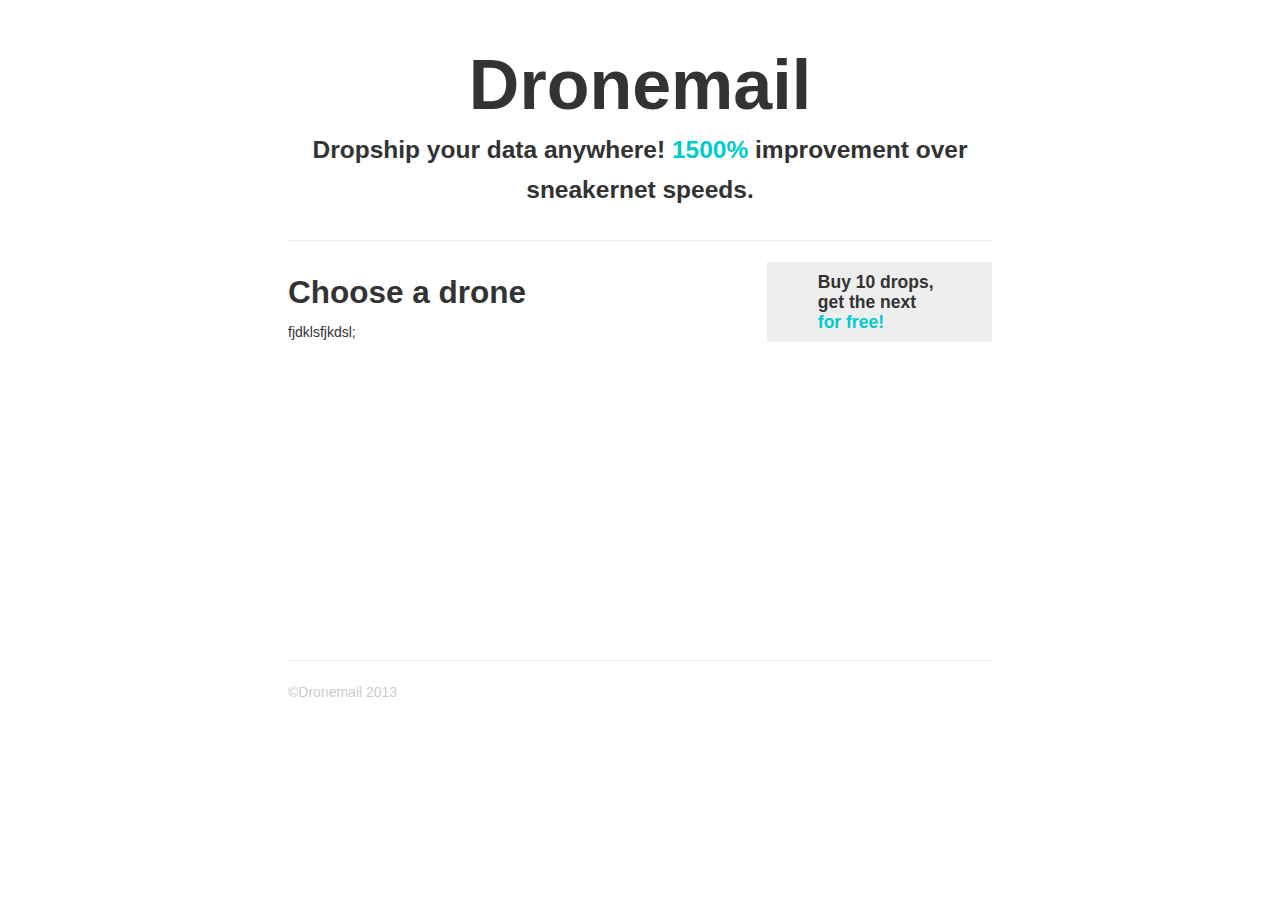
<file: index.html>
<!DOCTYPE HTML>
<html>
    <head>
        <title>Dronemail</title>
        <link rel="stylesheet" type="text/css" href="assets/css/bootstrap.css">
        <link rel="stylesheet" type="text/css" href="assets/css/app.css">
    </head>
    <body style="margin-top: 50px;">
        <div class="jumbotron">
            <h1>Dronemail</h1>
            <h3>Dropship your data anywhere! <span class="accent">1500%</span> improvement over sneakernet speeds.</h3>
        </div>
        <div class="container main">
            <hr/>
            <div class="row-fluid">
                <div class="span8">
                    <h2>Choose a drone</h2>
	    	    fjdklsfjkdsl;
	    	</div>
                <div class="span4 sidebar">
                    <div class="container">
                    <h4>Buy 10 drops, get the next <span class="accent">for free!</span></h4>
                    </div>
                </div>
            </div>
        </div>
        <div class="container footer">
            <hr/>
            &copy;Dronemail 2013
        </div>

        <script src="http://ajax.googleapis.com/ajax/libs/jquery/1.9.1/jquery.min.js"></script>
        <script src="assets/js/bootstrap.js" type="text/javascript"></script>
        <!-- <script src="assets/js/backbone.js" type="text/javascript"></script> -->
    </body>
</html>
</file>
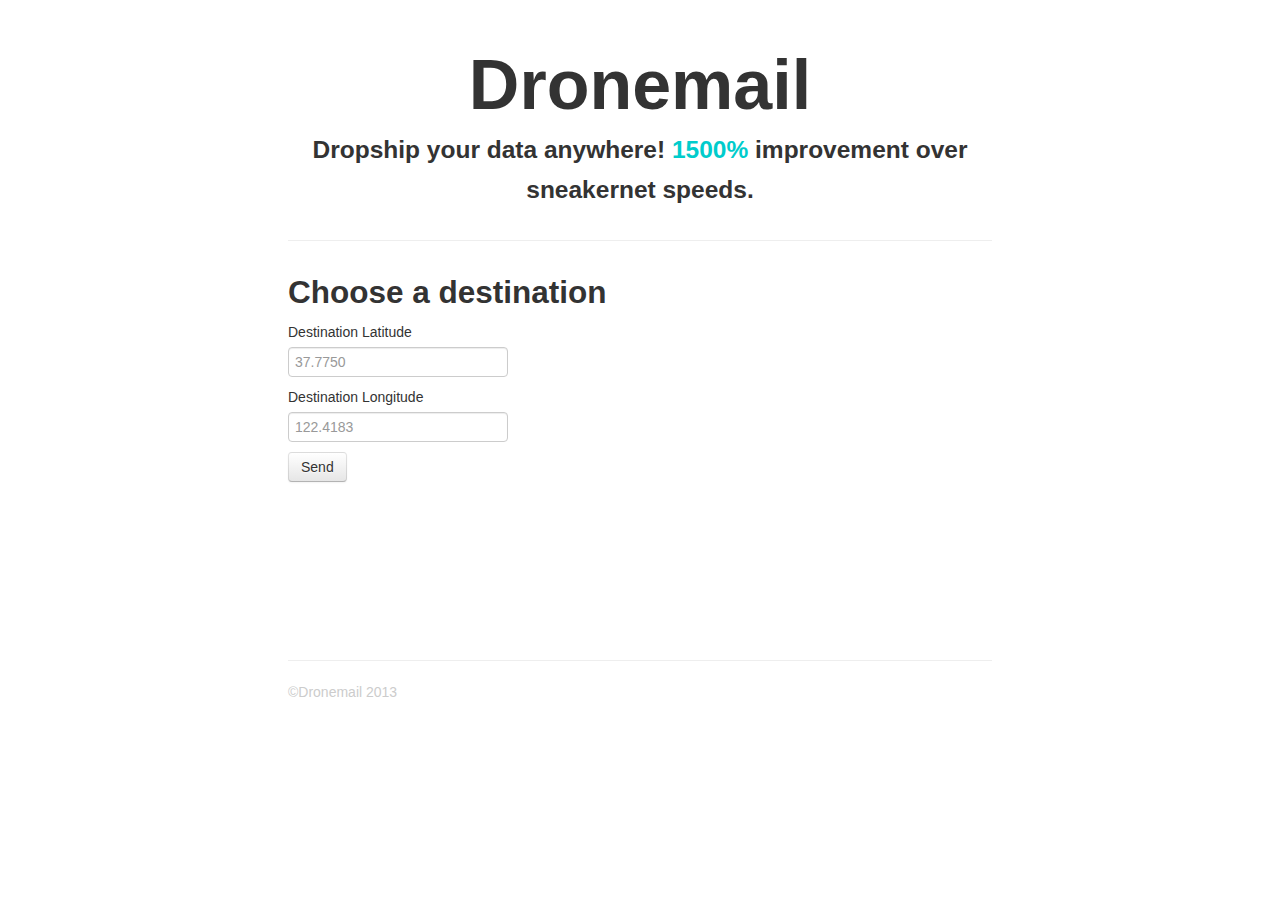
<file: send.html>
<!DOCTYPE HTML>
<html>
    <head>
        <title>Dronemail</title>
        <link rel="stylesheet" type="text/css" href="assets/css/bootstrap.css">
        <link rel="stylesheet" type="text/css" href="assets/css/app.css">
    </head>
    <body style="margin-top: 50px;">
        <div class="jumbotron">
            <h1>Dronemail</h1>
            <h3>Dropship your data anywhere! <span class="accent">1500%</span> improvement over sneakernet speeds.</h3>
        </div>
        <div class="container main">
            <hr/>
            <div class="row-fluid">
                <div class="span8">
                    <h2>Choose a destination</h2>
                    <form action="thanks.html">
                        <fieldset>
                            <label>Destination Latitude</label>
                            <input type="text" placeholder="37.7750">
                            <label>Destination Longitude</label>
                            <input type="text" placeholder="122.4183">
                            <div>
                                <button type="submit" class="btn">Send</button>
                            </div>
                        </fieldset>
                    </form>
                </div>
            </div>
        </div>
        <div class="container footer">
            <hr/>
            &copy;Dronemail 2013
        </div>

        <script src="http://ajax.googleapis.com/ajax/libs/jquery/1.9.1/jquery.min.js"></script>
        <script src="assets/js/bootstrap.js" type="text/javascript"></script>
        <!-- <script src="assets/js/backbone.js" type="text/javascript"></script> -->
    </body>
</html>
</file>
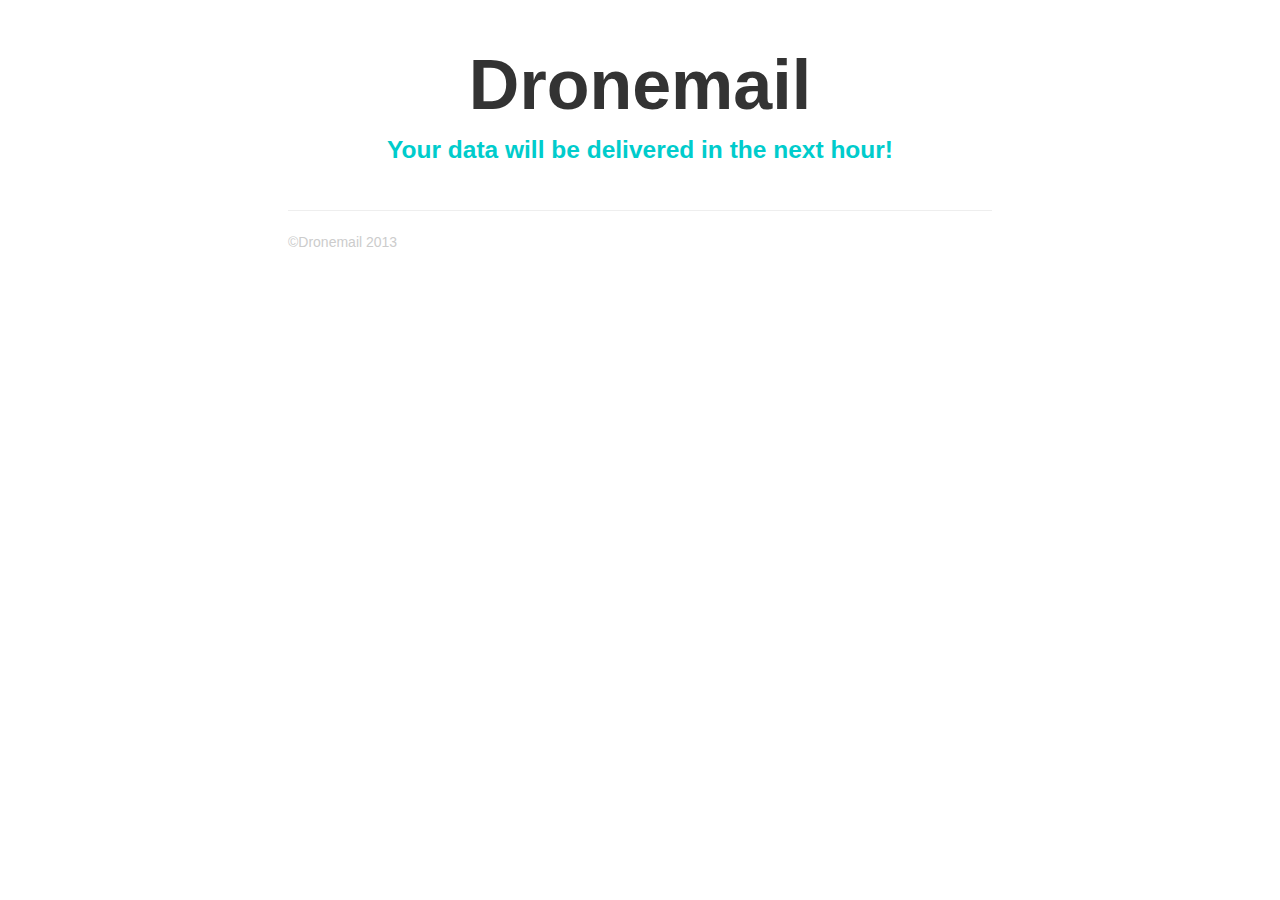
<file: thanks.html>
<!DOCTYPE HTML>
<html>
    <head>
        <title>Dronemail</title>
        <link rel="stylesheet" type="text/css" href="assets/css/bootstrap.css">
        <link rel="stylesheet" type="text/css" href="assets/css/app.css">
    </head>
    <body style="margin-top: 50px;">
        <div class="jumbotron">
            <h1>Dronemail</h1>
            <h3 class="accent">Your data will be delivered in the next hour!</h3>
        </div>
        <div class="container footer">
            <hr/>
            &copy;Dronemail 2013
        </div>

        <script src="http://ajax.googleapis.com/ajax/libs/jquery/1.9.1/jquery.min.js"></script>
        <script src="assets/js/bootstrap.js" type="text/javascript"></script>
        <!-- <script src="assets/js/backbone.js" type="text/javascript"></script> -->
    </body>
</html>
</file>
<file: assets/css/app.css>
.jumbotron { text-align: center; margin: auto; width: 55%; }
.jumbotron h1 {font-size: 70px; line-height: 1;}
.accent { color: #00CCCC; }
.container { margin: auto; width: 55%; }
.sidebar { background-color: #eee; }
.main { min-height: 400px; }
.footer { margin-top: 20px; color: #ccc;}
</file>
